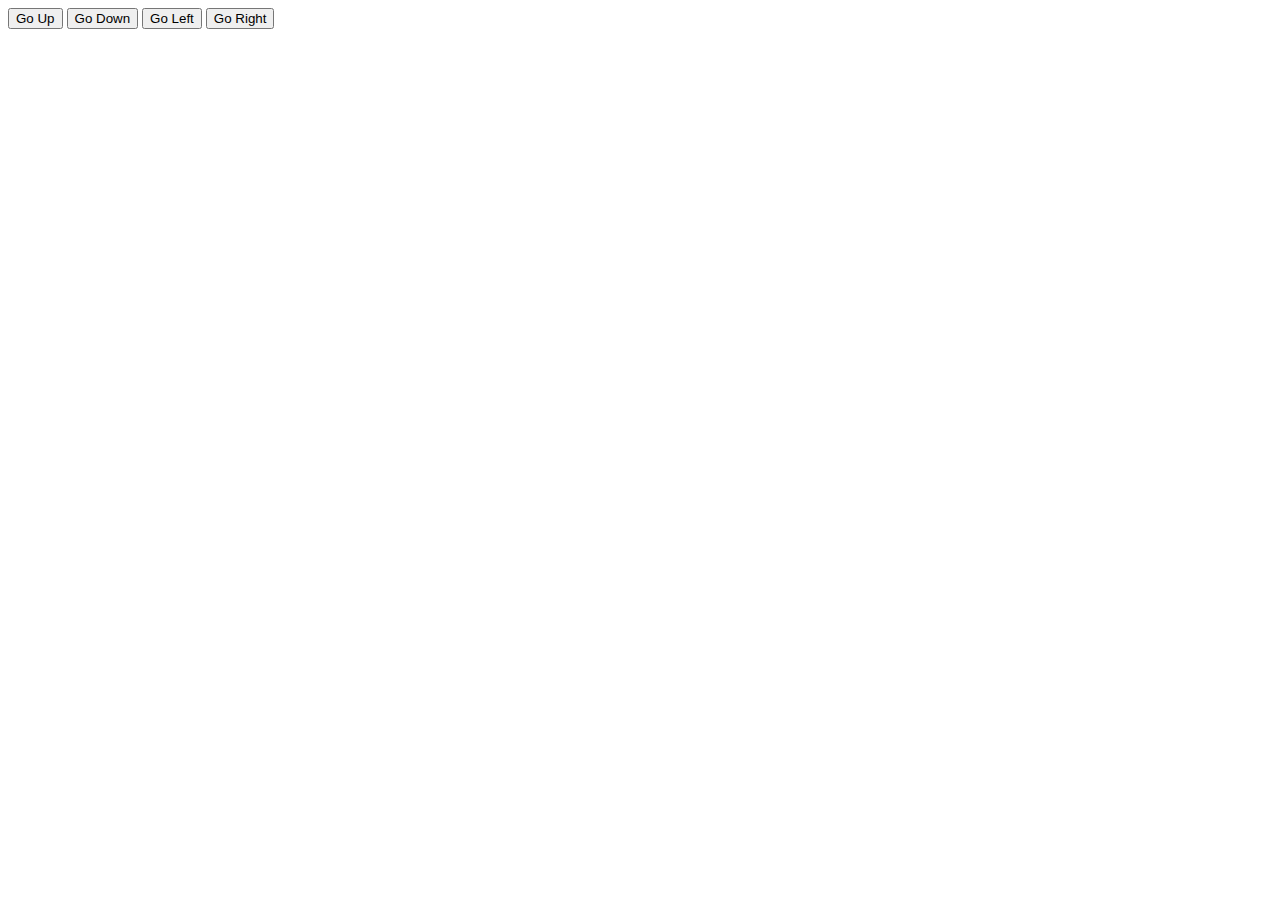
<file: src/main/resources/web/html/buttons.html>
<!DOCTYPE html>
<html lang="en">
<head>
    <meta charset="UTF-8">
    <title>Very basic page</title>
</head>
<body>
<button>Go Up</button>
<button>Go Down</button>
<button>Go Left</button>
<button>Go Right</button>
</body>
</html>
</file>
